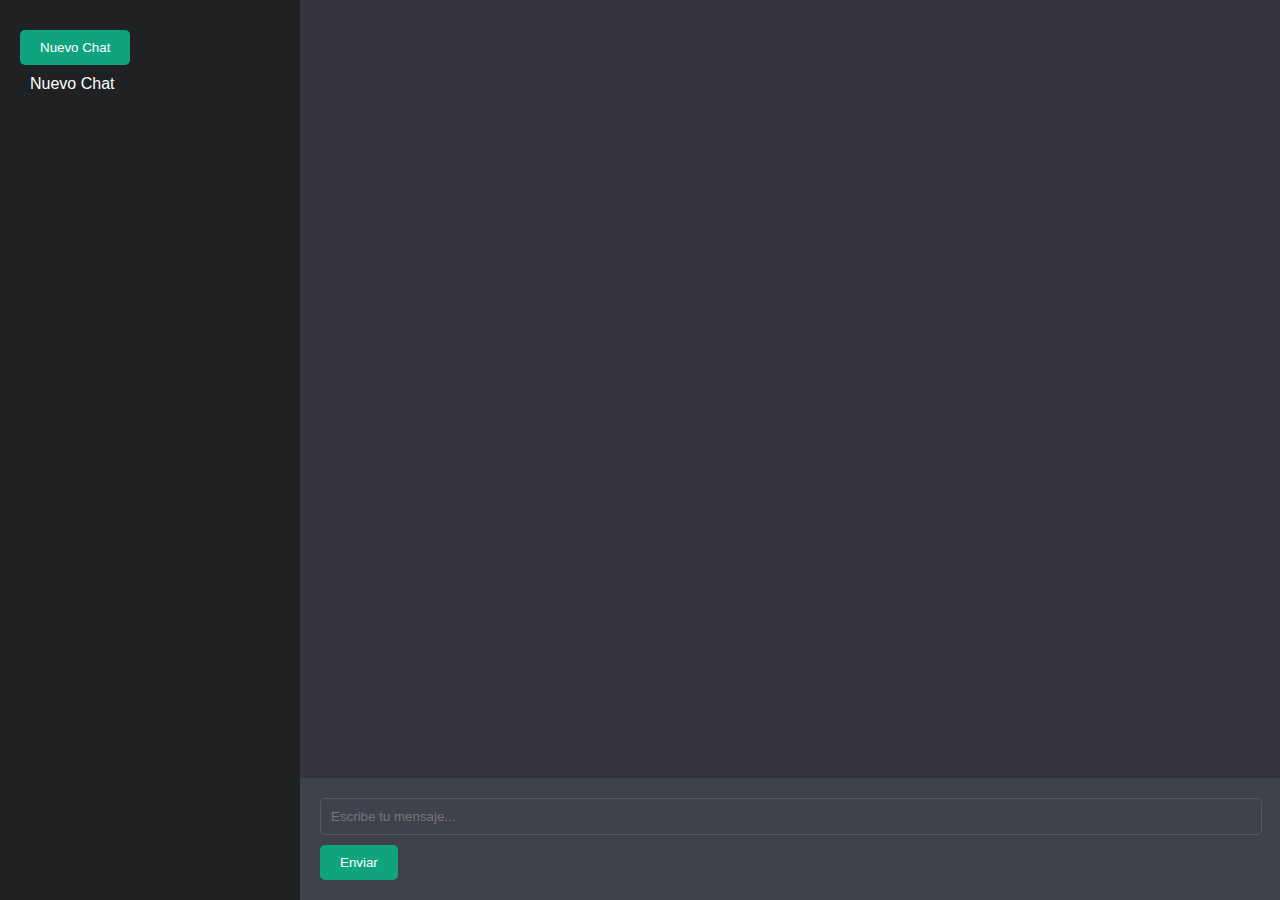
<file: index.html>
<!DOCTYPE html>
<html lang="es">
<head>
    <meta charset="UTF-8">
    <meta name="viewport" content="width=device-width, initial-scale=1.0">
    <title>ChatBot Estilo GPT</title>
    <style>
        body, html {
            margin: 0;
            padding: 0;
            font-family: Arial, sans-serif;
            height: 100%;
        }
        .container {
            display: flex;
            height: 100%;
        }
        .sidebar {
            width: 260px;
            background-color: #202123;
            color: white;
            padding: 20px;
            overflow-y: auto;
        }
        .chat-container {
            flex-grow: 1;
            display: flex;
            flex-direction: column;
            background-color: #343541;
        }
        .chat-messages {
            flex-grow: 1;
            overflow-y: auto;
            padding: 20px;
            color: white;
        }
        .user-input {
            padding: 20px;
            background-color: #40414f;
        }
        input[type="text"] {
            width: calc(100% - 20px);
            padding: 10px;
            border: 1px solid #565869;
            border-radius: 5px;
            background-color: #40414f;
            color: white;
        }
        button {
            padding: 10px 20px;
            background-color: #10a37f;
            color: white;
            border: none;
            border-radius: 5px;
            cursor: pointer;
            margin-top: 10px;
        }
        .chat-item {
            padding: 10px;
            margin-bottom: 5px;
            cursor: pointer;
            border-radius: 5px;
        }
        .chat-item:hover {
            background-color: #2a2b32;
        }
        .message {
            margin-bottom: 20px;
            line-height: 1.5;
        }
        .user {
            background-color: #343541;
        }
        .bot {
            background-color: #444654;
        }
    </style>
</head>
<body>
    <div class="container">
        <div class="sidebar">
            <button onclick="newChat()">Nuevo Chat</button>
            <div id="chat-list"></div>
        </div>
        <div class="chat-container">
            <div id="chat-messages" class="chat-messages"></div>
            <div class="user-input">
                <input type="text" id="user-message" placeholder="Escribe tu mensaje...">
                <button onclick="sendMessage()">Enviar</button>
            </div>
        </div>
    </div>

    <script>
        const chatMessages = document.getElementById('chat-messages');
        const userInput = document.getElementById('user-message');
        const chatList = document.getElementById('chat-list');
        let currentChat = null;
        let chats = [];

        function newChat() {
            currentChat = {
                id: Date.now(),
                title: 'Nuevo Chat',
                messages: []
            };
            chats.unshift(currentChat);
            updateChatList();
            clearMessages();
        }

        function updateChatList() {
            chatList.innerHTML = '';
            chats.forEach(chat => {
                const chatItem = document.createElement('div');
                chatItem.className = 'chat-item';
                chatItem.textContent = chat.title;
                chatItem.onclick = () => loadChat(chat);
                chatList.appendChild(chatItem);
            });
        }

        function loadChat(chat) {
            currentChat = chat;
            clearMessages();
            chat.messages.forEach(msg => addMessage(msg.sender, msg.text));
        }

        function clearMessages() {
            chatMessages.innerHTML = '';
        }

        function addMessage(sender, message) {
            const messageElement = document.createElement('div');
            messageElement.className = `message ${sender.toLowerCase()}`;
            messageElement.innerHTML = `<strong>${sender}:</strong> <span class="message-text"></span>`;
            chatMessages.appendChild(messageElement);

            const textElement = messageElement.querySelector('.message-text');
            let index = 0;

            function typeWriter() {
                if (index < message.length) {
                    textElement.textContent += message.charAt(index);
                    index++;
                    setTimeout(typeWriter, 20);
                }
            }

            typeWriter();
            chatMessages.scrollTop = chatMessages.scrollHeight;
        }

        async function sendMessage() {
            const message = userInput.value.trim();
            if (message !== '') {
                addMessage('Usuario', message);
                currentChat.messages.push({sender: 'Usuario', text: message});
                userInput.value = '';

                try {
                    const response = await processMessage(message);
                    addMessage('ChatBot', response);
                    currentChat.messages.push({sender: 'ChatBot', text: response});

                    // Update chat title if it's a new chat
                    if (currentChat.title === 'Nuevo Chat') {
                        currentChat.title = message.slice(0, 30) + (message.length > 30 ? '...' : '');
                        updateChatList();
                    }
                } catch (error) {
                    console.error('Error processing message:', error);
                    addMessage('ChatBot', 'Lo siento, ocurrió un error al procesar tu mensaje.');
                }
            }
        }

        async function processMessage(message) {
            const searchResults = await searchGoogle(message);
            if (searchResults && searchResults.length > 0) {
                const summary = summarizeResults(searchResults);
                const scrapingResult = await performWebScraping(searchResults[0].link);
                return combineResults(summary, scrapingResult);
            } else {
                return 'Lo siento, no pude encontrar información relevante.';
            }
        }

        function summarizeResults(results) {
            const allText = results.map(result => result.snippet).join(' ');
            const sentences = allText.split(/[.!?]+/);
            const relevantSentences = sentences.filter(sentence => 
                sentence.toLowerCase().includes(userInput.value.toLowerCase())
            );

            if (relevantSentences.length === 0) {
                return results[0].snippet.split(/[.!?]+/)[0] + '.';
            }

            let summary = relevantSentences.slice(0, 2).join('. ');
            if (!summary.endsWith('.')) {
                summary += '.';
            }
            return summary;
        }

        async function searchGoogle(query) {
            try {
                const response = await fetch('http://localhost:3000/search', {
                    method: 'POST',
                    headers: {
                        'Content-Type': 'application/json',
                    },
                    body: JSON.stringify({ query }),
                });
                if (!response.ok) {
                    throw new Error(`HTTP error! status: ${response.status}`);
                }
                return await response.json();
            } catch (error) {
                console.error('Error in searchGoogle:', error);
                throw error;
            }
        }

        async function performWebScraping(url) {
            try {
                const response = await fetch('http://localhost:3000/scrape', {
                    method: 'POST',
                    headers: {
                        'Content-Type': 'application/json',
                    },
                    body: JSON.stringify({ url }),
                });
                if (!response.ok) {
                    throw new Error(`HTTP error! status: ${response.status}`);
                }
                return await response.json();
            } catch (error) {
                console.error('Error in performWebScraping:', error);
                return null;
            }
        }

        function combineResults(summary, scrapingResult) {
            let result = summary;

            if (scrapingResult && scrapingResult.paragraphs && scrapingResult.paragraphs.length > 0) {
                const additionalInfo = scrapingResult.paragraphs[0];
                if (additionalInfo && !result.includes(additionalInfo)) {
                    result += ' ' + additionalInfo;
                }
            }

            return result;
        }

        // Iniciar con un nuevo chat
        newChat();
    </script>
</body>
</html>
</file>
